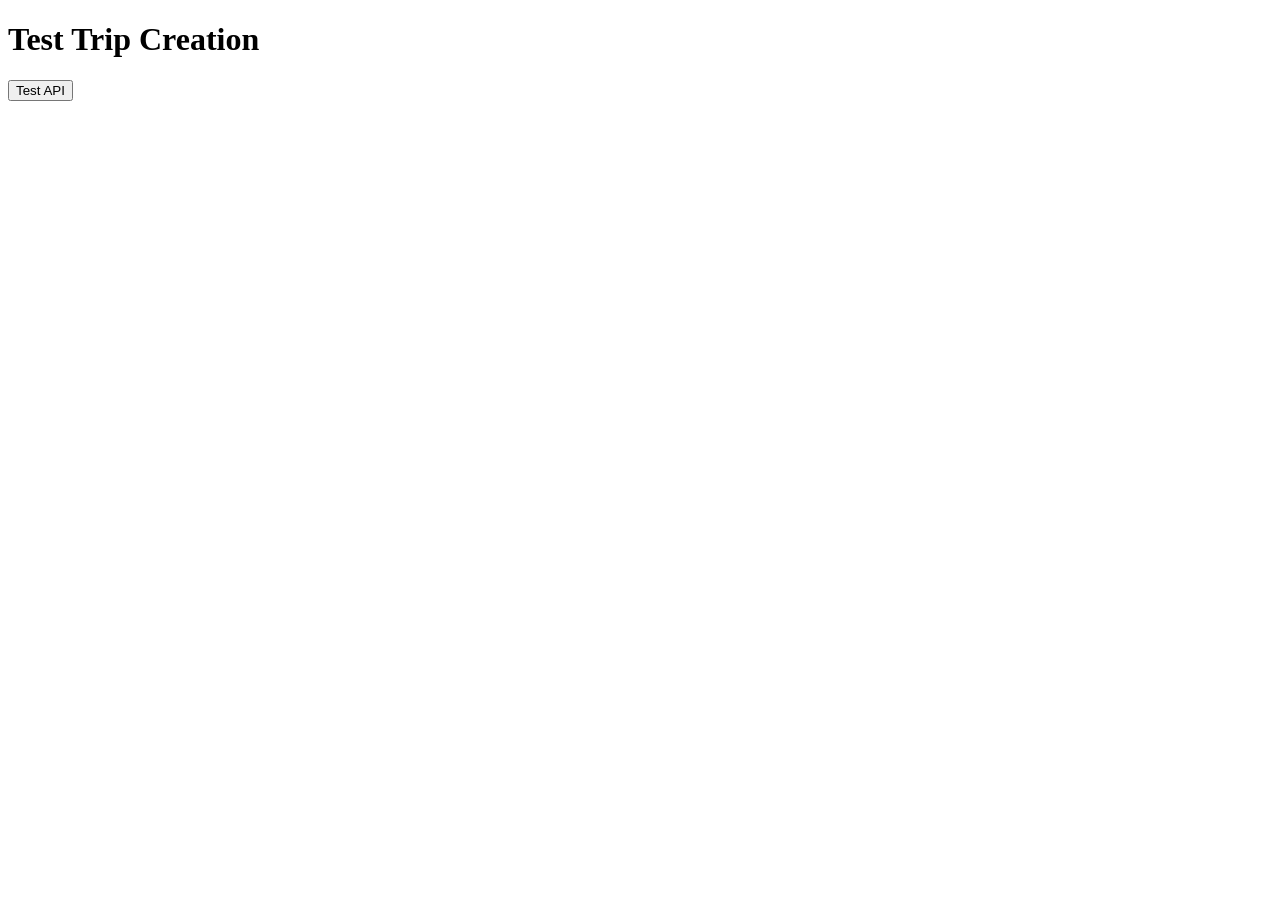
<file: frontend/test-api.html>
<!DOCTYPE html>
<html>

<head>
    <title>Test Trip API</title>
</head>

<body>
    <h1>Test Trip Creation</h1>
    <button onclick="testAPI()">Test API</button>
    <pre id="result"></pre>

    <script>
        async function testAPI() {
            const payload = {
                destination: "Mumbai",
                title: "Test Trip",
                startDate: "2026-02-20",
                endDate: "2026-02-23",
                budget: 5000,
                interests: ["museum", "food"]
            };

            document.getElementById('result').textContent = 'Sending request...\n' + JSON.stringify(payload, null, 2);

            try {
                const response = await fetch('http://localhost:8080/api/trips/plan', {
                    method: 'POST',
                    headers: {
                        'Content-Type': 'application/json',
                        'Authorization': 'Bearer fake-token'
                    },
                    body: JSON.stringify(payload)
                });

                const result = await response.text();

                document.getElementById('result').textContent += '\n\nStatus: ' + response.status + '\n\n';
                document.getElementById('result').textContent += 'Response:\n' + result;

            } catch (error) {
                document.getElementById('result').textContent += '\n\nError: ' + error.message;
            }
        }
    </script>
</body>

</html>
</file>
